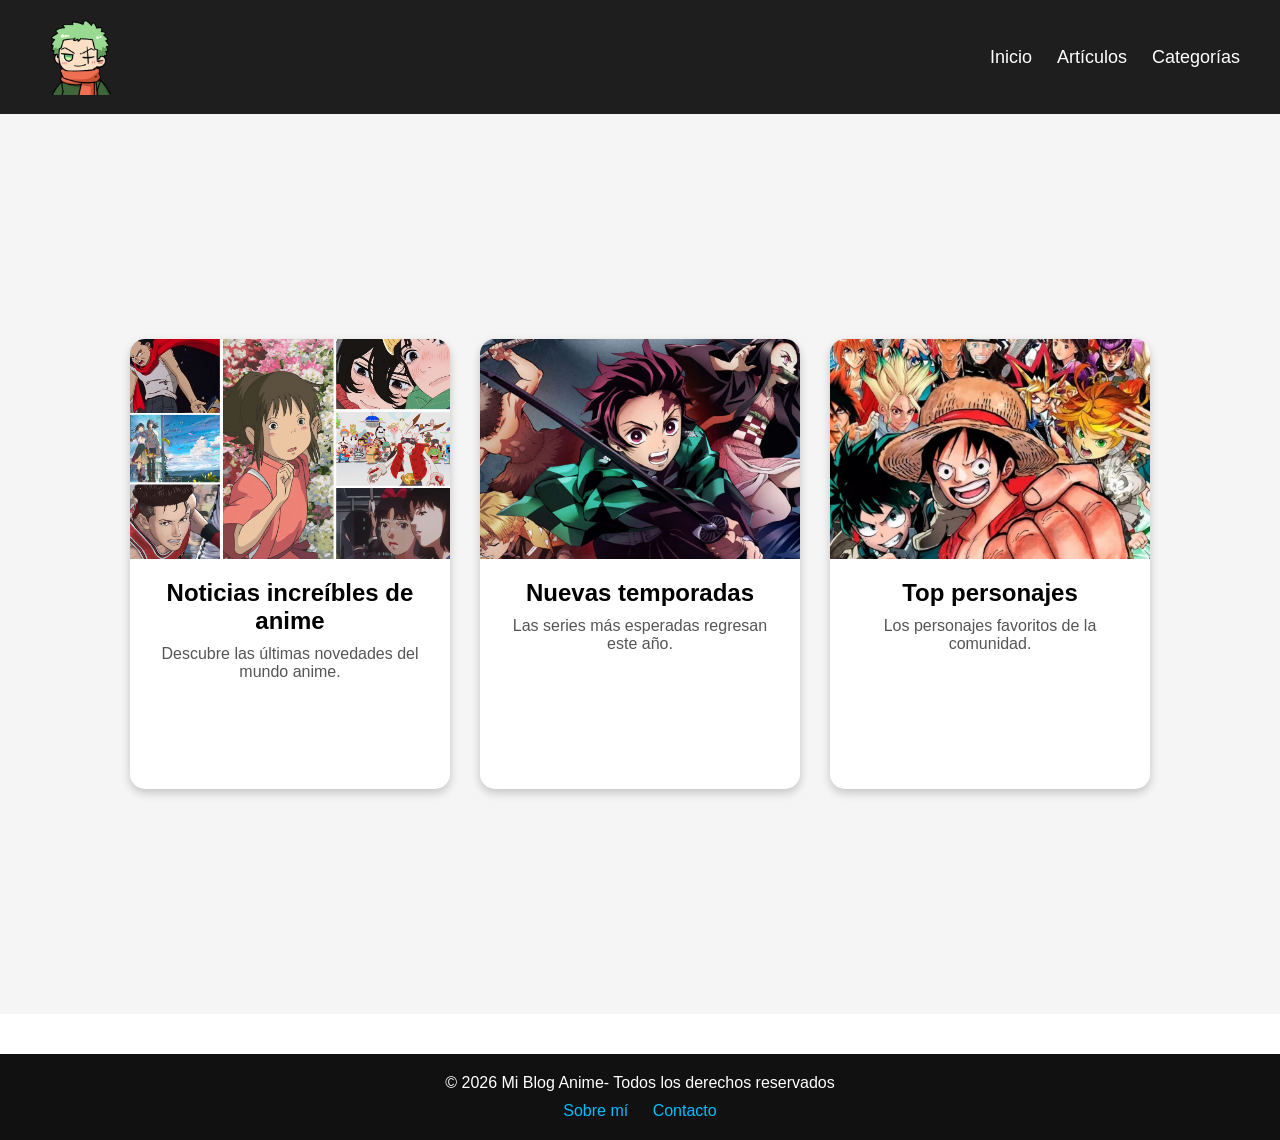
<file: Index.html>
<!DOCTYPE html>
<html lang="en">
<head>
    <meta charset="UTF-8">
    <meta name="viewport" content="width=device-width, initial-scale=1.0">
    <link rel="stylesheet" href="estilos.css">
    <title>inicio blog</title>
</head>

<body>
    <header class="header">
    <div class="logo">
        <a href="index.html">
            <img src="img/logo.png" alt="Logo del blog">
        </a>
    </div>

    <nav class="navbar">
        <ul class="nav-links">
            <li><a href="index.html">Inicio</a></li>
            <li><a href="index.html">Artículos</a></li>
            <li><a href="index.html">Categorías</a></li>

        </ul>
    </nav>
</header>

    <main class="main-content">

    <a href="noticia1.html" class="card-link">
        <div class="card">
            <img src="img/anime1.jpg" alt="Anime 1">

            <h2>Noticias increíbles de anime</h2>

            <p>
                Descubre las últimas novedades del mundo anime.
            </p>
        </div>
    </a>

    <a href="noticia2.html" class="card-link">
        <div class="card">
            <img src="img/anime2.jpg" alt="Anime 2">

            <h2>Nuevas temporadas</h2>

            <p>
                Las series más esperadas regresan este año.
            </p>
        </div>
    </a>

    <a href="noticia3.html" class="card-link">
        <div class="card">
            <img src="img/anime3.jpg" alt="Anime 3">

            <h2>Top personajes</h2>

            <p>
                Los personajes favoritos de la comunidad.
            </p>
        </div>
    </a>

</main>

    <footer class="footer">

    <p>© 2026 Mi Blog Anime- Todos los derechos reservados</p>

    <div class="footer-links">
        <a href="index.html">Sobre mí</a>
        <a href="index.html">Contacto</a>
    </div>

</footer>
    
</body>
</html>
</file>
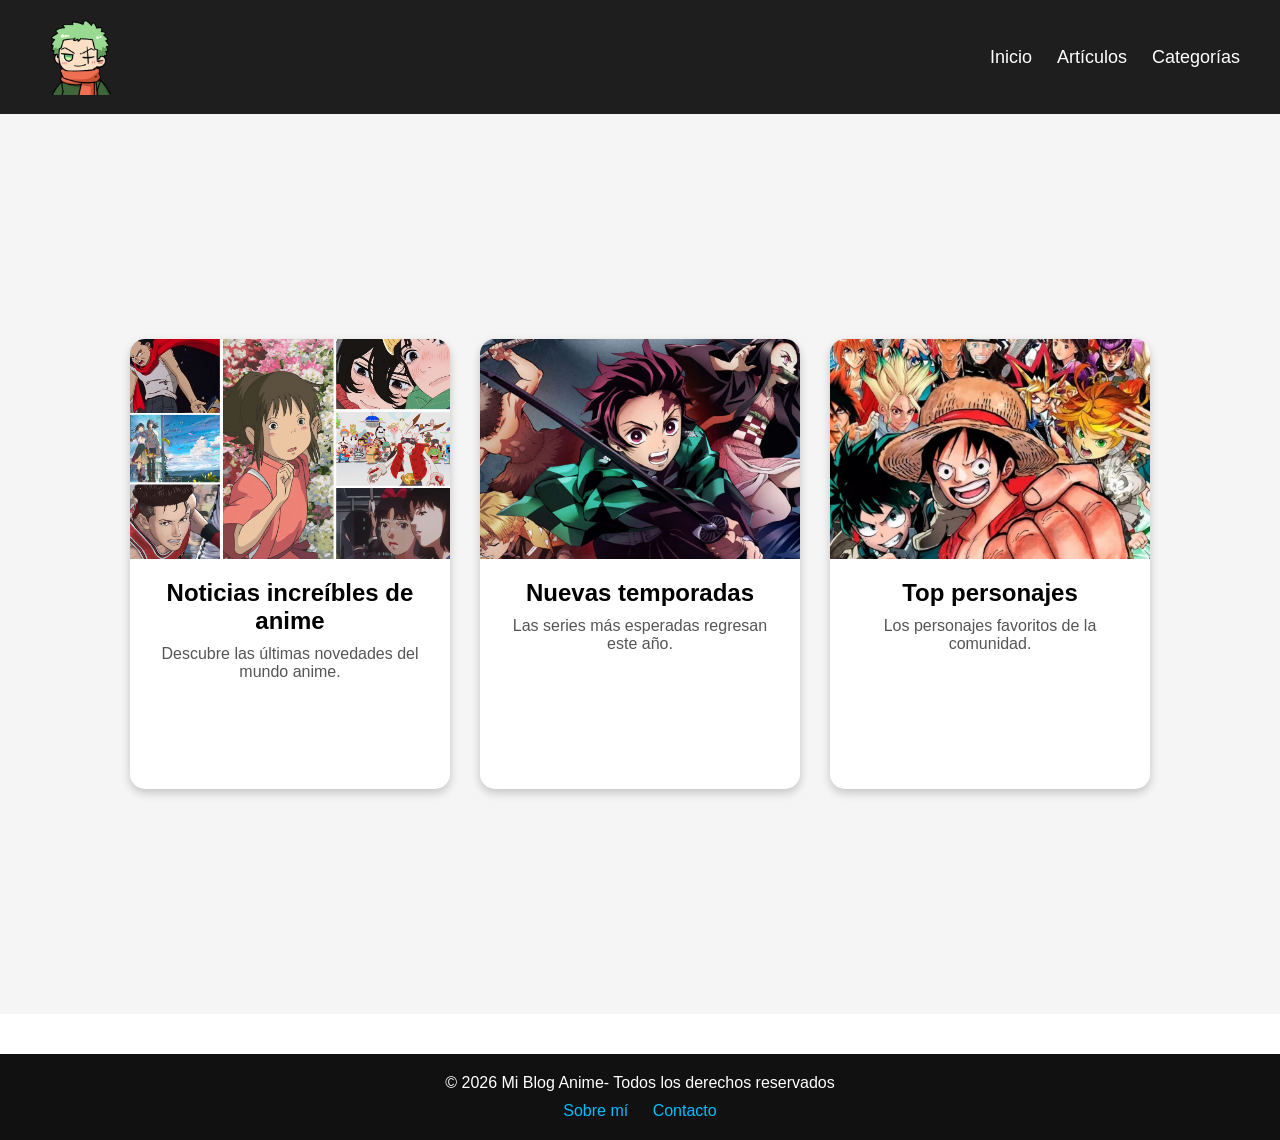
<file: index.html>
<!DOCTYPE html>
<html lang="en">
<head>
    <meta charset="UTF-8">
    <meta name="viewport" content="width=device-width, initial-scale=1.0">
    <link rel="stylesheet" href="estilos.css">
    <title>inicio blog</title>
</head>

<body>
    <header class="header">
    <div class="logo">
        <a href="index.html">
            <img src="img/logo.png" alt="Logo del blog">
        </a>
    </div>

    <nav class="navbar">
        <ul class="nav-links">
            <li><a href="index.html">Inicio</a></li>
            <li><a href="index.html">Artículos</a></li>
            <li><a href="index.html">Categorías</a></li>

        </ul>
    </nav>
</header>

    <main class="main-content">

    <a href="noticia1.html" class="card-link">
        <div class="card">
            <img src="img/anime1.jpg" alt="Anime 1">

            <h2>Noticias increíbles de anime</h2>

            <p>
                Descubre las últimas novedades del mundo anime.
            </p>
        </div>
    </a>

    <a href="noticia2.html" class="card-link">
        <div class="card">
            <img src="img/anime2.jpg" alt="Anime 2">

            <h2>Nuevas temporadas</h2>

            <p>
                Las series más esperadas regresan este año.
            </p>
        </div>
    </a>

    <a href="noticia3.html" class="card-link">
        <div class="card">
            <img src="img/anime3.jpg" alt="Anime 3">

            <h2>Top personajes</h2>

            <p>
                Los personajes favoritos de la comunidad.
            </p>
        </div>
    </a>

</main>

    <footer class="footer">

    <p>© 2026 Mi Blog Anime- Todos los derechos reservados</p>

    <div class="footer-links">
        <a href="index.html">Sobre mí</a>
        <a href="index.html">Contacto</a>
    </div>

</footer>
    
</body>
</html>
</file>
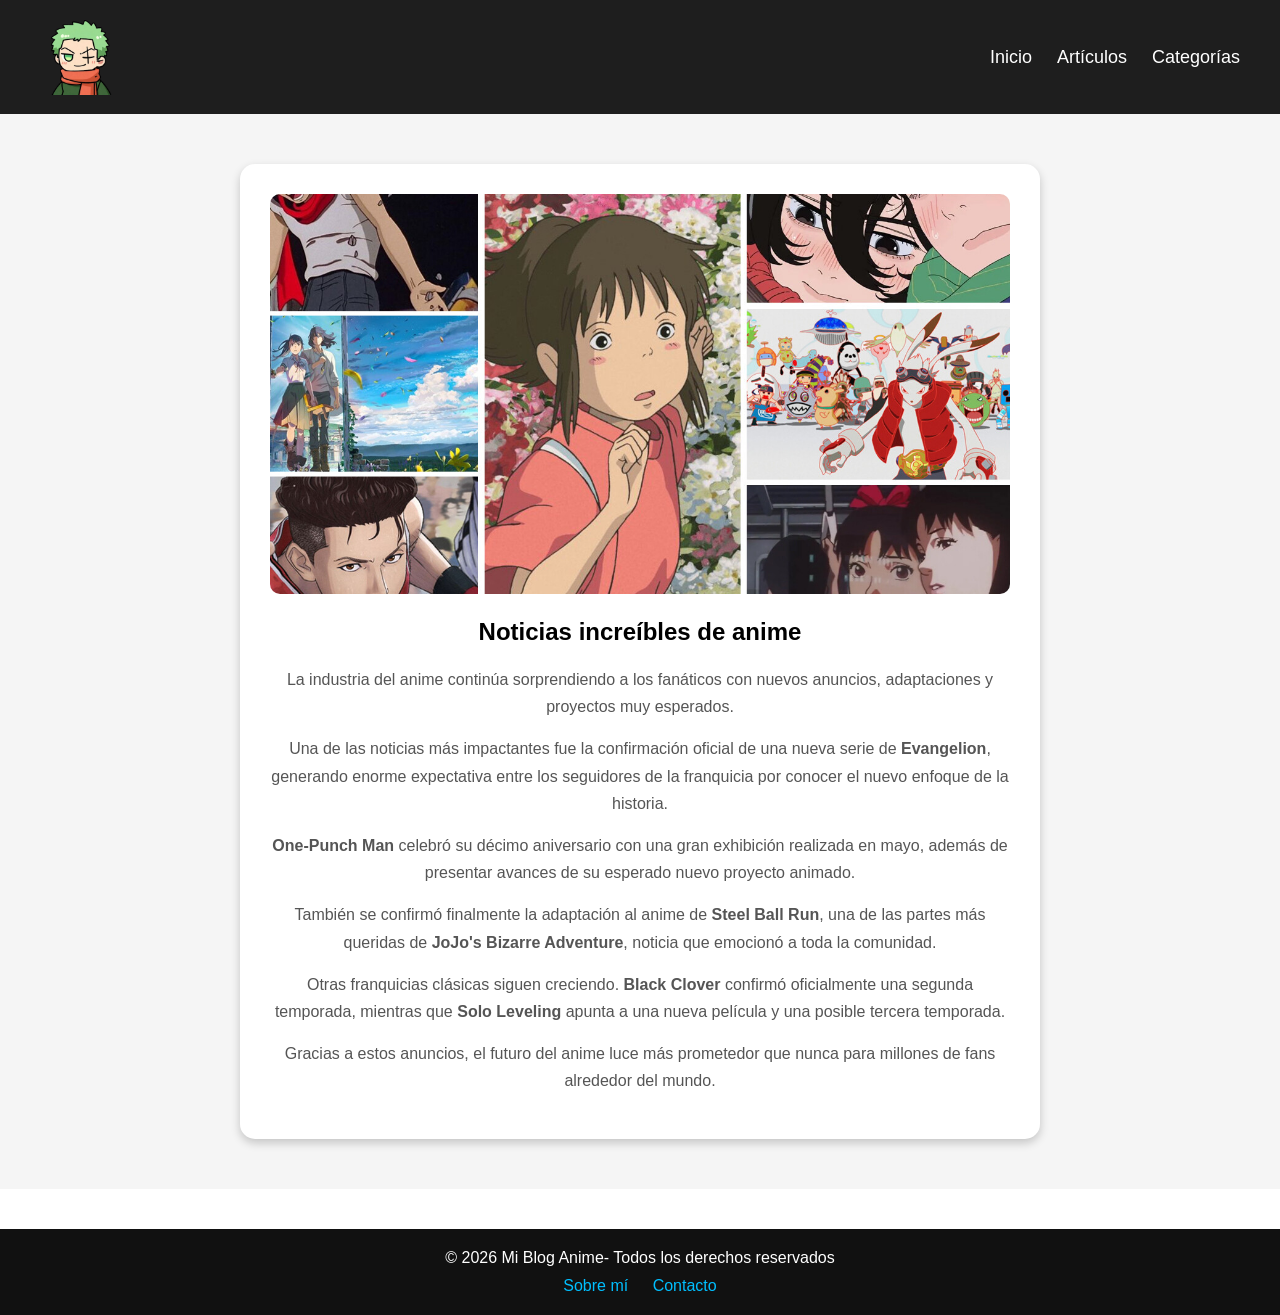
<file: noticia1.html>
<!DOCTYPE html>
<html lang="en">
<head>
    <meta charset="UTF-8">
    <meta name="viewport" content="width=device-width, initial-scale=1.0">
    <title>noticia 1</title>
    <link rel="stylesheet" href="estilos.css">
</head>
<body>
    <header class="header">
    <div class="logo">
        <a href="index.html">
            <img src="img/logo.png" alt="Logo del blog">
        </a>
    </div>

    <nav class="navbar">
        <ul class="nav-links">
            <li><a href="index.html">Inicio</a></li>
            <li><a href="index.html">Artículos</a></li>
            <li><a href="index.html">Categorías</a></li>

        </ul>
    </nav>
    
</header>


<main class="news-container">

    <section class="news-content">

        <img src="img/anime1.jpg" alt="Noticias anime">

        <h1>Noticias increíbles de anime</h1>

        <p>
            La industria del anime continúa sorprendiendo a los fanáticos con
            nuevos anuncios, adaptaciones y proyectos muy esperados.
        </p>

        <p>
            Una de las noticias más impactantes fue la confirmación oficial
            de una nueva serie de <strong>Evangelion</strong>, generando enorme
            expectativa entre los seguidores de la franquicia por conocer el
            nuevo enfoque de la historia.
        </p>

        <p>
            <strong>One-Punch Man</strong> celebró su décimo aniversario con una
            gran exhibición realizada en mayo, además de presentar avances de
            su esperado nuevo proyecto animado.
        </p>

        <p>
            También se confirmó finalmente la adaptación al anime de
            <strong>Steel Ball Run</strong>, una de las partes más queridas de
            <strong>JoJo's Bizarre Adventure</strong>, noticia que emocionó a
            toda la comunidad.
        </p>

        <p>
            Otras franquicias clásicas siguen creciendo. 
            <strong>Black Clover</strong> confirmó oficialmente una segunda
            temporada, mientras que <strong>Solo Leveling</strong> apunta a una
            nueva película y una posible tercera temporada.
        </p>

        <p>
            Gracias a estos anuncios, el futuro del anime luce más prometedor
            que nunca para millones de fans alrededor del mundo.
        </p>

    </section>

</main>



<footer class="footer">

    <p>© 2026 Mi Blog Anime- Todos los derechos reservados</p>

    <div class="footer-links">
        <a href="index.html">Sobre mí</a>
        <a href="index.html">Contacto</a>
    </div>

</footer>
    
</body>
</html>
</file>
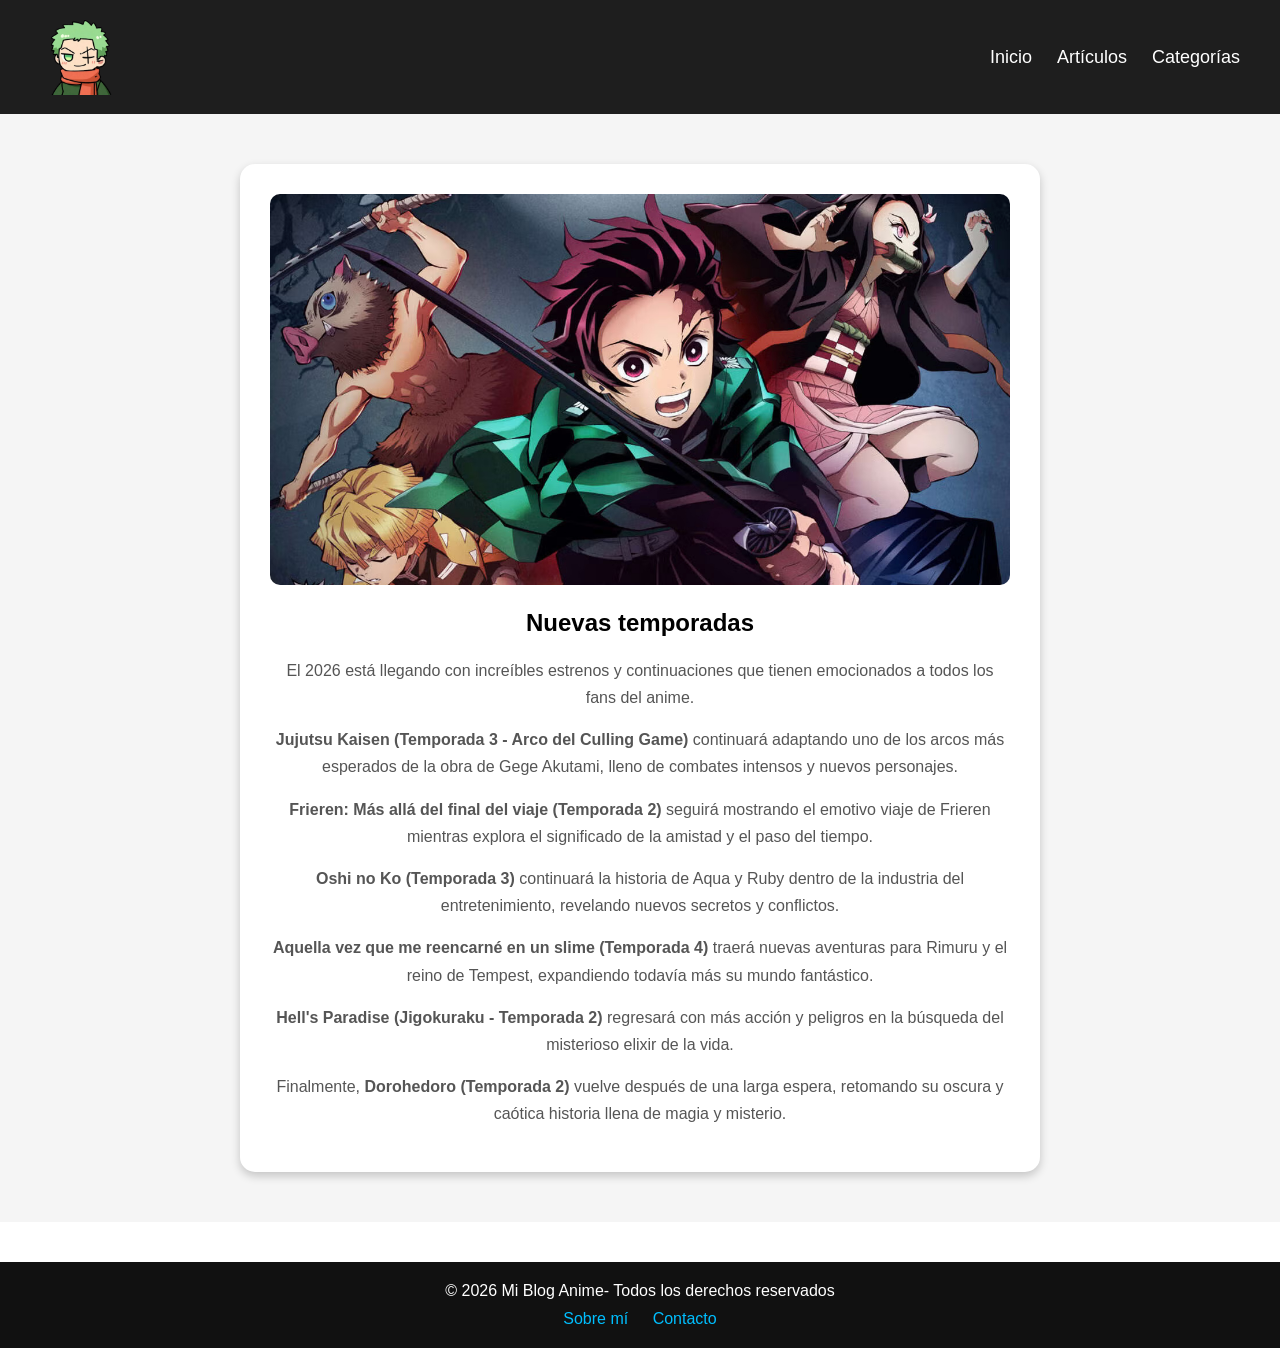
<file: noticia2.html>
<!DOCTYPE html>
<html lang="en">
<head>
    <meta charset="UTF-8">
    <meta name="viewport" content="width=device-width, initial-scale=1.0">
    <title>noticia 2</title>
    <link rel="stylesheet" href="estilos.css">
</head>
<body>
    <header class="header">
    <div class="logo">
        <a href="index.html">
            <img src="img/logo.png" alt="Logo del blog">
        </a>
    </div>

    <nav class="navbar">
        <ul class="nav-links">
            <li><a href="index.html">Inicio</a></li>
            <li><a href="index.html">Artículos</a></li>
            <li><a href="index.html">Categorías</a></li>

        </ul>
    </nav>
</header>

<main class="news-container">

    <section class="news-content">

        <img src="img/anime2.jpg" alt="Temporadas anime">

        <h1>Nuevas temporadas</h1>

        <p>
            El 2026 está llegando con increíbles estrenos y continuaciones
            que tienen emocionados a todos los fans del anime.
        </p>

        <p>
            <strong>Jujutsu Kaisen (Temporada 3 - Arco del Culling Game)</strong>
            continuará adaptando uno de los arcos más esperados de la obra
            de Gege Akutami, lleno de combates intensos y nuevos personajes.
        </p>

        <p>
            <strong>Frieren: Más allá del final del viaje (Temporada 2)</strong>
            seguirá mostrando el emotivo viaje de Frieren mientras explora
            el significado de la amistad y el paso del tiempo.
        </p>

        <p>
            <strong>Oshi no Ko (Temporada 3)</strong>
            continuará la historia de Aqua y Ruby dentro de la industria
            del entretenimiento, revelando nuevos secretos y conflictos.
        </p>

        <p>
            <strong>Aquella vez que me reencarné en un slime (Temporada 4)</strong>
            traerá nuevas aventuras para Rimuru y el reino de Tempest,
            expandiendo todavía más su mundo fantástico.
        </p>

        <p>
            <strong>Hell's Paradise (Jigokuraku - Temporada 2)</strong>
            regresará con más acción y peligros en la búsqueda del misterioso
            elixir de la vida.
        </p>

        <p>
            Finalmente, <strong>Dorohedoro (Temporada 2)</strong>
            vuelve después de una larga espera, retomando su oscura y caótica
            historia llena de magia y misterio.
        </p>

    </section>

</main>

<footer class="footer">

    <p>© 2026 Mi Blog Anime- Todos los derechos reservados</p>

    <div class="footer-links">
        <a href="index.html">Sobre mí</a>
        <a href="index.html">Contacto</a>
    </div>

</footer>

</body>
</html>
</file>
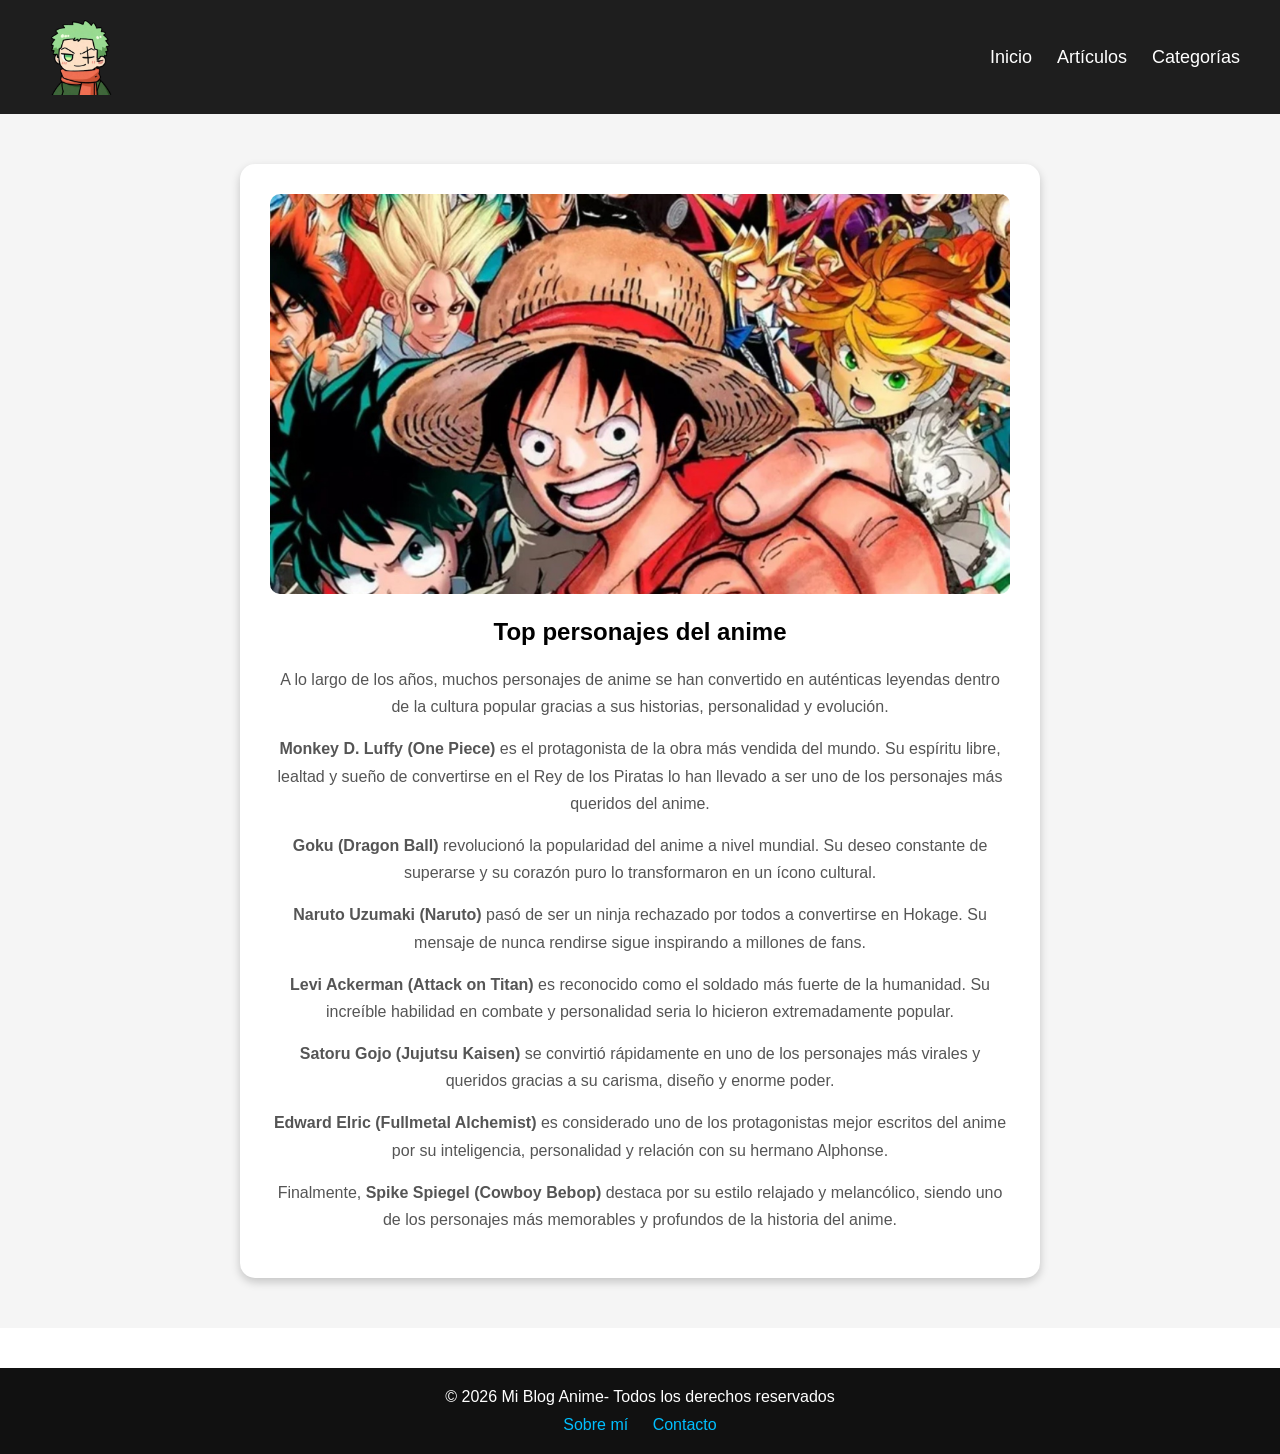
<file: noticia3.html>
<!DOCTYPE html>
<html lang="en">
<head>
    <meta charset="UTF-8">
    <meta name="viewport" content="width=device-width, initial-scale=1.0">
    <title>noticia 3</title>
    <link rel="stylesheet" href="estilos.css">
</head>
<body>
    <header class="header">
    <div class="logo">
        <a href="index.html">
            <img src="img/logo.png" alt="Logo del blog">
        </a>
    </div>

    <nav class="navbar">
        <ul class="nav-links">
            <li><a href="index.html">Inicio</a></li>
            <li><a href="index.html">Artículos</a></li>
            <li><a href="index.html">Categorías</a></li>

        </ul>
    </nav>
</header>

<main class="news-container">

    <section class="news-content">

        <img src="img/anime3.jpg" alt="Personajes anime">

        <h1>Top personajes del anime</h1>

        <p>
            A lo largo de los años, muchos personajes de anime se han convertido
            en auténticas leyendas dentro de la cultura popular gracias a sus
            historias, personalidad y evolución.
        </p>

        <p>
            <strong>Monkey D. Luffy (One Piece)</strong> es el protagonista de
            la obra más vendida del mundo. Su espíritu libre, lealtad y sueño
            de convertirse en el Rey de los Piratas lo han llevado a ser uno
            de los personajes más queridos del anime.
        </p>

        <p>
            <strong>Goku (Dragon Ball)</strong> revolucionó la popularidad del
            anime a nivel mundial. Su deseo constante de superarse y su corazón
            puro lo transformaron en un ícono cultural.
        </p>

        <p>
            <strong>Naruto Uzumaki (Naruto)</strong> pasó de ser un ninja rechazado
            por todos a convertirse en Hokage. Su mensaje de nunca rendirse sigue
            inspirando a millones de fans.
        </p>

        <p>
            <strong>Levi Ackerman (Attack on Titan)</strong> es reconocido como
            el soldado más fuerte de la humanidad. Su increíble habilidad en combate
            y personalidad seria lo hicieron extremadamente popular.
        </p>

        <p>
            <strong>Satoru Gojo (Jujutsu Kaisen)</strong> se convirtió rápidamente
            en uno de los personajes más virales y queridos gracias a su carisma,
            diseño y enorme poder.
        </p>

        <p>
            <strong>Edward Elric (Fullmetal Alchemist)</strong> es considerado uno
            de los protagonistas mejor escritos del anime por su inteligencia,
            personalidad y relación con su hermano Alphonse.
        </p>

        <p>
            Finalmente, <strong>Spike Spiegel (Cowboy Bebop)</strong> destaca por
            su estilo relajado y melancólico, siendo uno de los personajes más
            memorables y profundos de la historia del anime.
        </p>

    </section>

</main>

<footer class="footer">

    <p>© 2026 Mi Blog Anime- Todos los derechos reservados</p>

    <div class="footer-links">
        <a href="index.html">Sobre mí</a>
        <a href="index.html">Contacto</a>
    </div>

</footer>
</body>
</html>
</file>
<file: estilos.css>
/* header */
*{
    margin: 0;
    padding: 0;
    box-sizing: border-box;
}

body{
    font-family: Arial, sans-serif;
}

.header{
    display: flex;
    justify-content: space-between;
    align-items: center;
    background-color: #1e1e1e;
    padding: 15px 40px;
}

.logo img{
    width: 80px;
    height: auto;
    cursor: pointer;
    transition: transform 0.3s ease;
}

.logo img:hover{
    transform: scale(1.1);
}

.nav-links{
    list-style: none;
    display: flex;
    gap: 25px;
}

.nav-links li a{
    text-decoration: none;
    color: white;
    font-size: 18px;
    transition: color 0.3s ease;
}

.nav-links li a:hover{
    color: #00bfff;
}
/* main */
a{
    text-decoration: none;
    color: inherit;
}

a:visited{
    color: inherit;
}
.main-content{
    min-height: 100vh;

    display: flex;
    justify-content: center;
    align-items: center;
    gap: 30px;

    padding: 40px;
    background-color: #f5f5f5;

    flex-wrap: wrap;
}

.card{
    width: 320px;
    height: 450px;

    background-color: white;
    border-radius: 15px;

    overflow: hidden;

    box-shadow: 0 4px 10px rgba(0,0,0,0.2);

    text-align: center;

    transition: transform 0.3s ease;

    display: flex;
    flex-direction: column;
}

.card:hover{
    transform: scale(1.05);
}

.card img{
    width: 100%;
    height: 220px;

    object-fit: cover;
}

.card h2{
    margin: 20px 10px 10px;
    font-size: 24px;
}

.card p{
    padding: 0 20px 20px;
    color: #555;

    flex-grow: 1;
}


.card-link{
    text-decoration: none;
    color: inherit;
}

.news-container{
    display: flex;
    justify-content: center;
    align-items: center;

    padding: 50px 20px;

    background-color: #f5f5f5;

    min-height: 100vh;
}

.news-content{
    max-width: 800px;

    background-color: white;

    padding: 30px;

    border-radius: 15px;

    box-shadow: 0 4px 10px rgba(0,0,0,0.2);

    text-align: center;
}

.news-content img{
    width: 100%;
    max-height: 400px;

    object-fit: cover;

    border-radius: 10px;

    margin-bottom: 20px;
}

.news-content h1{
    margin-bottom: 20px;
}

.news-content p{
    margin-bottom: 15px;

    line-height: 1.7;

    color: #555;
}

/* footer */

.footer{
    background-color: #111;
    color: white;
    text-align: center;
    padding: 20px;
    margin-top: 40px;
}

.footer-links{
    margin-top: 10px;
}

.footer-links a{
    color: #00bfff;
    text-decoration: none;
    margin: 0 10px;
    transition: color 0.3s ease;
}

.footer-links a:hover{
    color: white;
}
</file>
